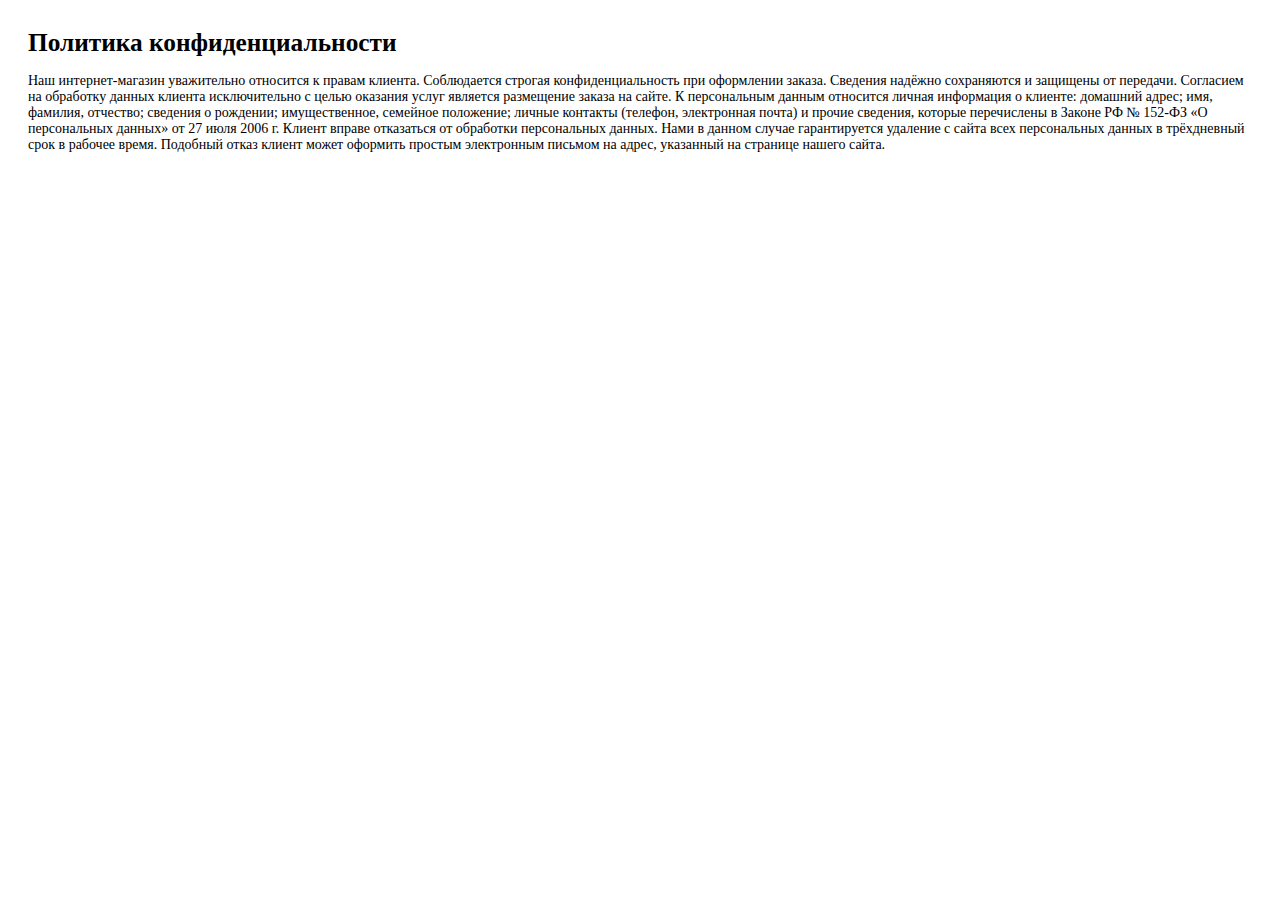
<file: politics.html>
<!-- saved from url=(0046)http://goodmoons.ru/cable-lock4/?page=politics -->
<html><head><meta http-equiv="Content-Type" content="text/html; charset=UTF-8">
	<title>Политика конфиденциальности</title>

<style type="text/css">.ReactVirtualized__Table__headerRow{font-weight:700;text-transform:uppercase}.ReactVirtualized__Table__headerRow,.ReactVirtualized__Table__row{display:-webkit-flex;display:-moz-box;display:-ms-flexbox;display:flex;-webkit-flex-direction:row;-moz-box-orient:horizontal;-moz-box-direction:normal;-ms-flex-direction:row;flex-direction:row;-webkit-align-items:center;-moz-box-align:center;-ms-flex-align:center;align-items:center}.ReactVirtualized__Table__headerTruncatedText{display:inline-block;max-width:100%;white-space:nowrap;text-overflow:ellipsis;overflow:hidden}.ReactVirtualized__Table__headerColumn,.ReactVirtualized__Table__rowColumn{margin-right:10px;min-width:0}.ReactVirtualized__Table__rowColumn{text-overflow:ellipsis;white-space:nowrap}.ReactVirtualized__Table__headerColumn:first-of-type,.ReactVirtualized__Table__rowColumn:first-of-type{margin-left:10px}.ReactVirtualized__Table__sortableHeaderColumn{cursor:pointer}.ReactVirtualized__Table__sortableHeaderIconContainer{display:-webkit-flex;display:-moz-box;display:-ms-flexbox;display:flex;-webkit-align-items:center;-moz-box-align:center;-ms-flex-align:center;align-items:center}.ReactVirtualized__Table__sortableHeaderIcon{-webkit-flex:0 0 24px;-moz-box-flex:0;-ms-flex:0 0 24px;flex:0 0 24px;height:1em;width:1em;fill:currentColor}</style><style type="text/css">.ws-root{position:absolute;left:0;top:0;z-index:10000}.word-manage-button{cursor:pointer;border:1px dotted #7b7a7a;border-radius:2px;padding:0 4px;margin:0 8px 0 0;text-decoration:none;font-size:18px}.phrase-word-splitted .word-manage-button{border:none}.b-word-statistics__td-phrase .phrase-word-splitted{display:inline-block;position:relative;margin-right:2px;margin-top:4px}.b-phrase-link a{font-size:12px}.b-word-statistics__td-phrase .phrase-word-splitted .word-manage-button{top:-10px;width:100%;text-align:center;margin-right:2px;height:14px;line-height:11px;padding:0;box-sizing:border-box;border-bottom:none;font-weight:400;font-size:12px}.word-manage-button.phrase-to-clipboard{left:-15px;margin-top:-24px;position:absolute;font-size:9px;height:25px;width:25px;box-sizing:border-box;padding:0;text-align:center;line-height:25px;display:none;background:#fff;z-index:10}.b-search__search .word-manage-button.phrase-to-clipboard{margin-top:-2px}.b-word-statistics__td-phrase .exists+span a,.b-word-statistics__td-phrase .phraseExists{color:#929292}.b-word-statistics__td-phrase .exists+span a:hover{color:#929292!important}.b-word-statistics__td-phrase a .exists{background:#ffd9d9}.b-word-statistics__tr:hover .word-manage-button.phrase-to-clipboard{display:block}.ctrl-pressed .word-manage-button.phrase-to-clipboard{display:none!important}.b-form-input__box .word-manage-button.phrase-to-clipboard{top:4px;width:23px;height:21px;color:#333;line-height:21px;right:30px;left:auto;background:#fff;display:block!important}.b-form-input__box .word-manage-button.phrase-to-clipboard:hover{background:#d0e6ff}.word-manage-button.yandex-search-open{background-image:url("[data-uri]");background-repeat:no-repeat;background-size:103%;display:inline-block;width:27px;box-sizing:border-box;border:none;height:27px;font-size:0;vertical-align:top;opacity:1;cursor:pointer;position:absolute;z-index:10;margin-top:-24px;border:2px solid #fff;display:none;left:-69px}.b-search__search .word-manage-button.yandex-search-open{margin-top:-2px}.b-word-statistics__tr:hover .word-manage-button.yandex-search-open{display:block}.ctrl-pressed .word-manage-button.yandex-search-open{display:none!important}.b-form-input__box .word-manage-button.yandex-search-open{top:4px;width:23px;height:23px;right:81px;left:auto;display:block!important}.word-manage-button.yandex-search-open:hover{border:2px solid #ababab}.word-manage-button.google-search-open{background:url("[data-uri]");background-repeat:no-repeat;background-size:103%;display:inline-block;width:27px;box-sizing:border-box;border:none;height:27px;font-size:0;vertical-align:top;opacity:1;cursor:pointer;position:absolute;left:-43px;z-index:10;margin-top:-24px;border:2px solid #fff;display:none}.b-search__search .word-manage-button.google-search-open{margin-top:-2px}.b-word-statistics__tr:hover .word-manage-button.google-search-open{display:block}.ctrl-pressed .word-manage-button.google-search-open{display:none!important}.b-form-input__box .word-manage-button.google-search-open{top:4px;width:23px;height:23px;right:56px;display:block!important;left:auto}.word-manage-button.google-search-open:hover{border:2px solid #ababab}.word-manage-button.ws-quoted-open{display:inline-block;width:27px;box-sizing:border-box;border:none;height:27px;font-size:15;background:#ccc;vertical-align:top;text-align:center;line-height:27px;opacity:1;cursor:pointer;position:absolute;right:61px;z-index:10;margin-top:-24px;border:2px solid #fff;display:none}.b-word-statistics__tr:hover .word-manage-button.ws-quoted-open{display:block}.ctrl-pressed .word-manage-button.ws-quoted-open{display:none!important}.word-manage-button.ws-quoted-open:hover{border:2px solid #ababab;background:#ccc}.phrase-added .b-phrase-link .source-phrase{color:#929292}.b-word-statistics__table-wrapper{position:relative}.b-phrase-link .minus-word-button{font-size:12px}.b-phrase-link .phrase-word-splitted a:not(.source-phrase){border-right:none;font-size:12px;border-top:none}.word-manage-button:hover{background-color:#d0e6ff;border-color:#9da5ae}.minused{background:#ffd9d9}.minused+.word-manage-button{color:#909090;background:#ffd9d9}td.b-search__col .b-form-radio__content{display:inline-block;padding:3px;background:#ffeeb0;color:#333;border-radius:1px;font-size:11px;width:20px;box-sizing:border-box;text-align:center;height:19px;cursor:pointer;position:relative;z-index:1;margin-left:6px;margin-bottom:6px}td.b-search__col .b-form-radio__content:hover{background:#ffc787}td.b-search__col .b-form-radio__content.first-btn{margin-left:6px;margin-right:5px}.tpl{display:none!important}#imywh-lists-view-widget{padding:15px;background:#fff;box-shadow:1px 1px 2px 0 rgba(0,0,0,.5);position:absolute;top:0;font-family:Tahoma,Arial;width:400px;height:537px;z-index:1000;padding:0;box-sizing:border-box;border-left:1px solid #ccc}#imywh-lists-view-widget-hidden.collapsed .imywh-close .text{animation-name:text-collapse;-webkit-animation-name:text-collapse;animation-duration:.5s;-webkit-animation-duration:.5s;animation-timing-function:ease-out;-webkit-animation-timing-function:ease-out;font-size:0;height:0}#imywh-lists-view-widget-hidden.collapsed .text-collapsed{background:rgba(0,8,29,.952941);color:#fff}#imywh-lists-view-widget-hidden.collapsed .text-collapsed:hover{background:rgba(2,30,105,.952941)}@keyframes expandOpen{0%{left:-440px}30%{left:40px}60%{left:-40px}to{left:0}}@-webkit-keyframes expandOpen{0%{left:-440px}30%{left:40px}60%{left:-40px}to{left:0}}@keyframes collapse{0%{left:0}70%{left:-440px}to{left:-400px}}@-webkit-keyframes collapse{0%{left:0}70%{left:-340px}to{left:-300px}}@keyframes text-collapse{0%{font-size:20px;height:40px}70%{font-size:20px;height:40px}to{font-size:0;height:0}}@-webkit-keyframes text-collapse{0%{font-size:20px;height:40px}70%{font-size:20px;height:40px}to{font-size:0;height:0}}@keyframes text-expand{0%{font-size:20px;height:40px}70%{font-size:20px;height:40px}to{font-size:0;height:0}}@-webkit-keyframes text-expand{0%{font-size:20px;height:40px}70%{font-size:20px;height:40px}to{font-size:0;height:0}}#imywh-lists-view-widget .imywh-canalyze{position:absolute;bottom:-40px;z-index:10;background:#eee;padding-bottom:5px;border:1px solid #ccc;right:0}#imywh-lists-view-widget #uta-list-actions-ul{position:absolute;right:0;top:26px;width:230px;display:none;z-index:100}#imywh-lists-view-widget #uta-list-actions:hover #uta-list-actions-ul{display:block}#imywh-lists-view-widget #uta-list-actions-ul span span{float:left;text-align:left;color:#eee;font-size:13px;box-sizing:border-box;height:30px;width:100%;line-height:8px;background:#333;padding:10px;border-bottom:1px solid #616161;cursor:pointer}#imywh-lists-view-widget #uta-list-actions-ul span span:before{content:"\203A";color:#fff;font-size:14px;padding-right:7px}#imywh-lists-view-widget #uta-list-actions-ul span span:hover{background:#696969}#imywh-lists-view-widget #uta-list-actions{position:relative;display:inline-block}#imywh-lists-view-widget #uta-list-actions .uta-list-actions-icon{float:left;width:43px;margin-top:-5px;cursor:pointer;background:url("[data-uri]");height:35px;background-repeat:no-repeat;background-position:5px}#imywh-lists-view-widget #uta-list-actions .uta-list-actions-icon:hover{opacity:.7}#imywh-lists-view-widget .uta-list-manager{float:right;margin-top:5px;height:32px;width:195px}#imywh-lists-view-widget #uta-list-name{float:left;padding:4px;width:157px;border:none;background:#fff;outline:none}#imywh-lists-view-widget .uta-list-manager .uta-list-manager-btn{font-size:0;background:url("[data-uri]");background-position:-51px 5px;background-repeat:no-repeat;cursor:pointer;display:inline-block;width:25px;height:27px;vertical-align:top;margin-right:5px;float:right}#imywh-lists-view-widget .uta-list-manager .uta-list-manager-btn:hover{opacity:.7}#imywh-lists-view-widget .uta-list-manager .uta-list-save-btn{font-size:0;background:url("[data-uri]");background-position:-24px 4px;background-repeat:no-repeat;cursor:pointer;display:inline-block;width:25px;height:27px;vertical-align:top;float:right}#imywh-lists-view-widget .uta-list-manager .uta-list-save-btn:hover{opacity:.7}#imywh-lists-view-widget .uta-list-manager .uta-list-wrapper{color:#5f5f5f;line-height:27px;width:114px;display:inline-block;font-size:12px;text-overflow:ellipsis;overflow:hidden;cursor:default;white-space:nowrap}#imywh-lists-view-widget .uta-list-manager .uta-list-new-list-btn{font-size:0;background:url("[data-uri]");background-position:6px 5px;background-repeat:no-repeat;cursor:pointer;display:inline-block;width:25px;height:27px;vertical-align:top;float:right}#imywh-lists-view-widget .uta-list-manager .uta-list-new-list-btn:hover{opacity:.7}.imywh-uta-list-manager-window .imywh-uta-list-manager-window-content>div>.imywh-uta-list-manager-window-content-btn{display:inline-block;text-decoration:underline;margin-right:7px;color:#807e7e;cursor:pointer}.imywh-uta-list-manager-window .imywh-uta-list-manager-window-content>div>.imywh-uta-list-manager-window-content-btn:hover{text-decoration:none}.imywh-uta-list-manager-window .imywh-uta-list-manager-window-content{overflow:auto;height:310px}.imywh-uta-list-manager-window-content-empty{margin-top:20px}.imywh-uta-list-manager-window .imywh-uta-list-manager-window-content .imywh-uta-list-manager-window-content-list-name{width:100%;display:block}.imywh-uta-list-manager-window .imywh-uta-list-manager-window-content .imywh-uta-list-manager-window-content-list-item{float:left;margin-top:20px;width:100%}.imywh-tabs{margin:0;float:left;width:100%;background:#ececec;font-size:12px;color:#5f5f5f}.imywh-tabs span{border:1px solid #d4d4d4;border-right:none;width:33.33%;float:left;box-sizing:border-box;padding:7px 30px;cursor:pointer;text-align:center;background:#f5f5f5;height:44px}.imywh-tabs span[data-view=view-plus]{padding:5px 30px;border-left:none}.imywh-tabs #imywh-result-list-button{padding:7px 25px}#imywh-result-list-button{border-right:none}#view-result .copy-params{border-right:1px solid #d4d4d4}.imywh-tabs .active{background:#e9ecf4;font-weight:700;color:#293f7d}.imywh-tabs span:hover{background:#e9ecf4}#imywh-lists-view-widget .view-list-item{display:block;width:100%;box-sizing:border-box;float:left;position:relative}#imywh-lists-view-widget .view-list-item:before{content:"";width:1px;background:#eee;height:100%;position:absolute;right:115px;top:0}#imywh-lists-view-widget .view-list-item .word{white-space:nowrap;height:15px;overflow:hidden;width:200px;float:left;text-overflow:ellipsis}#imywh-lists-view-widget .view-list-item .word:hover{text-decoration:underline;cursor:pointer}#imywh-lists-view-widget .view-list-item .count{margin-left:5px;color:gray;float:right}#imywh-lists-view-widget .view-list-item .remove{cursor:pointer;float:right;color:red;margin-left:5px}#imywh-lists-view-widget .view-controls>span,#imywh-lists-view-widget .view-sorts span{border:1px solid #9da5ae;cursor:pointer}#imywh-lists-view-widget .view-controls .add-list .add-list-icon-wr .add-list-icon{display:block;width:100%;height:30px;background-image:url("[data-uri]");background-size:18%;background-position:center 6px;background-repeat:no-repeat;margin-bottom:3px;opacity:.8}#imywh-lists-view-widget .view-controls .reminus-btn .reload-btn-wr .reload-btn-icon{display:block;width:100%;height:30px;background:url("[data-uri]") center 5px no-repeat;margin-bottom:3px;opacity:.8;background-size:18%}#imywh-lists-view-widget .view-controls .clear-list .clear-list-btn-icon{display:block;width:100%;height:30px;background:url("[data-uri]") center -12px no-repeat;margin-bottom:3px;opacity:.8;background-size:45%}#imywh-lists-view-widget .view-controls .reminus-btn .reminus-btn-wr .reminus-btn-icon{display:block;width:100%;height:30px;background:url("[data-uri]") top no-repeat;margin-bottom:3px;opacity:.8}#imywh-lists-view-widget .view-controls .clear-list .icon{background-image:url("[data-uri]")}#imywh-lists-view-widget .view-controls>span{float:left;padding:0;background:#eee;text-align:center;font-size:11px;box-sizing:border-box;width:33.33%;height:50px;border:1px solid #d4d4d4;border-right:none;line-height:11px}#imywh-lists-view-widget .view-controls span .icon{display:block;width:100%;height:30px;background-size:18%;background-position:center 6px;margin-bottom:3px;background-repeat:no-repeat;opacity:.8}#imywh-lists-view-widget .view-controls span:hover .icon{opacity:1}#imywh-lists-view-widget .view-controls span:last-child{border-right:none}#imywh-lists-view-widget #view-result .view-controls .copy-params{border-right:1px solid #d4d4d4}#imywh-lists-view-widget .view-controls .add-list,#imywh-lists-view-widget .view-controls .copy-params,#imywh-lists-view-widget .view-controls .reminus-btn{float:left;padding:0;background:#eee;text-align:center;width:33.33%;font-size:11px;box-sizing:border-box;height:50px;border:1px solid #d4d4d4;border-right:none;line-height:11px;position:relative;border-left:none}#imywh-lists-view-widget .view-controls .reminus-btn{border-left:1px solid #d4d4d4}#imywh-lists-view-widget .view-controls .add-list{border-left:1px solid #d4d4d4;border-right:none}#imywh-lists-view-widget .view-controls .add-list .add-list-icon-wr,#imywh-lists-view-widget .view-controls .copy-params .copy-icon-wr,#imywh-lists-view-widget .view-controls .reminus-btn .reminus-btn-icon-wr{float:left;width:100%;height:50px}#imywh-lists-view-widget .view-controls .copy-params .copy-icon-wr .copy-icon{display:block;width:100%;height:30px;background-image:url("[data-uri]");background-size:18%;background-position:center 6px;background-repeat:no-repeat;margin-bottom:3px;opacity:.8}#imywh-lists-view-widget .view-controls .add-list:hover .add-list-wr .add-list-icon,#imywh-lists-view-widget .view-controls .copy-params:hover .copy-icon-wr .copy-icon,#imywh-lists-view-widget .view-controls .reminus-btn:hover .reminus-btn-wr .reminus-btn-icon{opacity:1}#imywh-lists-view-widget .view-controls .add-list .add-list-menu span span,#imywh-lists-view-widget .view-controls .copy-params .copy-menu span span{border:none;height:auto;width:50%;float:left;text-align:left;background:#333;color:#eee;font-size:13px;padding:10px;box-sizing:border-box;height:30px;width:280px;border-bottom:1px solid #616161;text-decoration:none;line-height:8px;cursor:pointer}#imywh-lists-view-widget .view-controls .add-list:hover,#imywh-lists-view-widget .view-controls .copy-params:hover,#imywh-lists-view-widget .view-controls .reminus-btn:hover,#imywh-lists-view-widget .view-controls>span:hover{background:#e9ecf4;cursor:pointer}#imywh-lists-view-widget .view-controls .add-list .add-list-menu,#imywh-lists-view-widget .view-controls .copy-params .copy-menu{display:none;position:absolute;bottom:49px;z-index:100}#imywh-lists-view-widget .view-controls .add-list:hover .add-list-menu,#imywh-lists-view-widget .view-controls .copy-params:hover .copy-menu{display:block}#imywh-lists-view-widget .view-controls .add-list .add-list-menu span span:hover,#imywh-lists-view-widget .view-controls .copy-params .copy-menu span span:hover{background:#696969;text-decoration:none}#imywh-lists-view-widget .view-controls .add-list .add-list-menu span span:active,#imywh-lists-view-widget .view-controls .copy-params .copy-menu span span:active{background:#000}#imywh-lists-view-widget .view-controls .add-list .add-list-menu span span:before,#imywh-lists-view-widget .view-controls .copy-params .copy-menu span span:before{content:"\203A";color:#fff;font-size:14px;padding-right:7px}#imywh-lists-view-widget .view-sorts div{float:left;width:267px;background:url("[data-uri]") 90% no-repeat,#fff!important;box-sizing:border-box}#imywh-lists-view-widget .view-sorts div:first-child+*{width:130px}#imywh-lists-view-widget .view-sorts div:last-child{display:none}#imywh-lists-view-widget .view-sorts span{float:left;width:100%;box-sizing:border-box;padding:7px 8px;border:none;border-bottom:1px solid #eee;height:31px}#imywh-lists-view-widget .view-sorts div:first-child{border-right:1px solid #eee}#imywh-lists-view-widget .view-sorts-label{float:left;width:33.33%;line-height:23px;padding-left:6px;box-sizing:border-box;color:#7d7d7d;background:#ececec;font-size:13px;display:none}#imywh-lists-view-widget .view-sorts{float:right;width:100%}#imywh-lists-view-widget .view-sorts div.active{background:#fdfdfd}#imywh-lists-view-widget .view-sorts div:hover{background:#ececec}.imywh-views{margin-top:20px}.imywh-views .view-list{float:left;width:100%;background:#fff;height:353px}.imywh-views .view-list-item{background:#fff;padding:7px;padding-left:8px;border-bottom:1px solid #eee}.imywh-views .view-list-item:hover{background:#eee}.imywh-views .view-list-item .copy{float:left;margin-right:10px;background-image:url("[data-uri]");font-size:0;background-size:72%;background-color:#f7f7f7;border:1px solid #ccc;opacity:.8;height:25px;width:25px;background-position:center 3px;background-repeat:no-repeat;cursor:pointer;margin-top:2px;display:none}.imywh-views .view-list-item .copy:hover{opacity:1}.imywh-views .view-list-item .copy:active{background-color:#d2d2d2}.imywh-views .view-controls{float:left;margin-bottom:15px;width:100%;margin-top:-88px;position:relative;z-index:10}.imywh-title{cursor:move;background:hsla(0,0%,88%,.94);color:#5a5a5a;font-size:15px;position:relative;height:38px}.imywh-title span{float:left;width:38px;background:#915770;line-height:38px;text-align:center;color:#fff;font-size:26px}.imywh-close{font-size:13px;line-height:34px;background:#293f7d;color:#fff;height:38px;display:inline-block;top:0;position:absolute;right:0;cursor:pointer;letter-spacing:0}.imywh-close span{padding-right:11px;padding-left:10px}.imywh-close:hover{background:#506bb9}.imywh-close .imywh-close-btn{float:left;width:101px;height:38px;padding:0 12px;box-sizing:border-box}#imywh-lists-view-widget .inclusif-copyright{float:left;width:120px;background:#0d1428;padding:6px 11px 6px 9px;box-sizing:border-box;position:absolute;transform:rotate(-90deg);right:-80px;top:41px}#imywh-lists-view-widget .inclusif-copyright .inclusif-icon{float:left;width:101px;height:27px;background-image:url("[data-uri]");background-size:100%;margin-right:7px;background-repeat:no-repeat}#imywh-lists-view-widget .inclusif-copyright span{float:left;color:#eaeaea;font-size:10px;padding-top:1px;line-height:12px}#imywh-lists-view-widget .inclusif-copyright .text{float:right;margin-left:10px;padding-left:10px;width:275px;color:#a7a7a7;line-height:14px;font-size:12px;position:relative}#imywh-lists-view-widget .inclusif-copyright .text span:last-child{float:right}#imywh-lists-view-widget .inclusif-copyright .text .left{float:left;width:auto}#imywh-lists-view-widget .inclusif-copyright .text .right{float:right;width:auto}#imywh-lists-view-widget .inclusif-copyright .text a{display:inline-block;background:#ffeeb0;padding:1px 14px;text-decoration:none;color:#333;margin-top:-1px;width:133px;box-sizing:border-box;height:32px}#imywh-lists-view-widget .inclusif-copyright .text .right a{line-height:32px}#imywh-lists-view-widget .inclusif-copyright .text a:hover{color:#333!important;background:#ffc787}#imywh-lists-view-widget .inclusif-copyright .text .left a{background:#e3efd5;margin-right:5px}#imywh-lists-view-widget .inclusif-copyright .text .left a:hover{background:#aed67e}#imywh-lists-view-widget .inclusif-youtube-btn{background:url("[data-uri]") 11px 9px no-repeat,#ed1c24;box-sizing:border-box;position:absolute;transform:rotate(-90deg);right:-92px;top:172px;width:143px;height:39px;color:#fff;line-height:35px;font-size:11px;padding-left:47px;text-decoration:none}#imywh-lists-view-widget .inclusif-youtube-btn:hover{background:url("[data-uri]") 11px 9px no-repeat,#ca171e;color:#fff!important}.imywh-close .text-collapsed{position:fixed;height:40px;line-height:40px;background:#fff;width:150px;top:454px;left:-57px;border:1px solid #a9a9a9;border-top:1px solid #ccc;transform:rotate(-90deg);text-align:center;cursor:pointer;overflow:hidden;font-size:17px;color:#0c1327;display:none}.collapsed .imywh-close .text-collapsed{display:block}.expanded .imywh-close .text-collapsed{display:none}.imywh-close .text-collapsed:hover{background:hsla(0,0%,88%,.941176)}.append-delete-all-words-wrapper{float:left;width:100%;margin-left:-15px;text-align:left}.append-delete-all-words-wrapper .uta-unregistred-wrapper{display:inline-block}.append-delete-all-words{font-size:13px;display:inline-block;margin-right:7px;height:17px;line-height:17px;text-align:center;font-weight:400;cursor:pointer;color:#1a3dc1;text-decoration:underline;margin-top:6px;border:1px dotted #7b7a7a;padding:3px 10px}.append-delete-all-words:hover{text-decoration:none}.append-delete-all-words b{font-size:14px}.delete-all-words{font-size:13px;display:inline-block;margin-right:7px;height:17px;line-height:17px;text-align:center;font-weight:400;cursor:pointer;color:#1a3dc1;text-decoration:underline;position:absolute;margin-top:-30px;margin-left:180px;border:1px dotted #7b7a7a;padding:3px 10px}.delete-all-words:hover{text-decoration:none}.delete-all-words b{font-size:14px}.b-word-statistics__info-wrapper{padding-bottom:26px}#imywh-lists-view-widget .title-link a{position:absolute;margin-top:4px;float:left;z-index:10;padding:6px 10px;text-decoration:none;margin-top:5px;margin-bottom:5px;color:#fff;margin-left:5px;background:#824848;top:535px;right:-1px}#imywh-lists-view-widget .title-link a:hover{background:#5a2a2a;color:#fff!important}#imywh-forecast-widget{position:fixed;left:-210px;top:40%;-moz-transition:all .3s ease-in-out;-o-transition:all .3s ease-in-out;-webkit-transition:all .3s ease-in-out;transition:all .3s ease-in-out}#imywh-forecast-widget:hover{left:0}#imywh-forecast-widget .imywh-forecast-widget-opener{height:40px;line-height:40px;width:212px;transform:rotate(-90deg);text-align:center;font-size:17px;color:#fff;background:rgba(0,8,29,.952941);border:1px solid #a9a9a9;border-top:1px solid #ccc;position:absolute;margin-left:122px;margin-top:39px}#imywh-forecast-widget:hover .imywh-forecast-widget-opener{background:rgba(2,30,105,.952941)}#imywh-forecast-widget .imywh-forecast-widget-opener .icon{color:#fff;background:#915770;float:left;width:40px;text-align:center;height:40px;line-height:40px;font-size:20px;border-right:1px solid #fff}#imywh-forecast-widget .imywh-forecast-widget-opener .icon:after{display:none}#imywh-forecast-widget .imywh-forecast-widget-btn{float:left;box-sizing:border-box;text-align:left;background:#333;color:#eee;font-size:13px;padding:10px;width:210px;border-bottom:1px solid #616161;text-decoration:none;cursor:pointer;clear:both}#imywh-forecast-widget .imywh-forecast-widget-btn:hover{background:#696969;text-decoration:none}#imywh-forecast-widget .imywh-forecast-widget-btn:active{background:#000}#imywh-forecast-widget .imywh-forecast-widget-btn:before{content:"\203A";color:#fff;font-size:14px;padding-right:7px}.imywh-forecast-widget-btns{clear:both}.imywh-forecast-widget-btns a{float:left;width:105px;color:#fff;text-decoration:none;background:#ccc;height:40px;line-height:40px;text-align:center;font-size:17px;background:#824848}.imywh-forecast-widget-btns a:first-child{border-right:1px solid #ccc}.imywh-forecast-widget-btns a:hover{color:#fff!important;background:#5a2a2a}.imywh-forecast-widget-btns a:first-child+*{line-height:15px;font-size:14px;padding-top:7px;box-sizing:border-box}.imywh-forecast-widget-btns a:first-child+* span{display:block;font-size:20px}.to-forecast-calc{float:right;background:#915770;padding:10px 15px;text-decoration:none!important;color:#fff!important;font-size:15px;margin-top:20px;cursor:pointer}.to-forecast-calc:hover{background:#5a2a2a;color:#fff!important}.to-forecast-calc:hover span{color:#fff}.imywh-canalyze-start{background:#e2e2e2;height:29px;line-height:28px;float:right;margin-top:4px;margin-right:4px;width:67px;text-align:center;cursor:pointer}.imywh-canalyze-start:hover{background:#824848;color:#fff}#imywh-notification{position:absolute;top:-37px;height:37px;width:100%;box-sizing:border-box;font-size:15px;line-height:37px;display:none;background:#95cca6;color:#376545}#imywh-notification:before{float:left;width:37px;height:35px;content:"!";font-size:20px;font-weight:700;border-right:1px solid #376545;text-align:center;margin-right:7px}#imywh-notification.notification-red{color:#945c41;background:rgba(121,40,0,.28);border:1px solid #945c41}#imywh-notification.notification-red:before{border-right:1px solid #945c41}.view-list-count-show-wrapper{float:left;width:100%;background:#ccc;padding:8px;box-sizing:border-box}.view-list-count-show-wrapper div{display:inline-block}#imywh-lists-view-widget .imwh-show-hide-panel{cursor:pointer}#imywh-lists-view-widget .imwh-show-hide-panel .value{display:inline-block;color:#e4e4e4;padding:3px;border-radius:2px;background:#c52626;width:31px;text-align:center;margin-left:8px;box-sizing:border-box;cursor:pointer}#imywh-lists-view-widget .imwh-show-hide-panel .value.active{background:green}#imywh-lists-view-widget .imwh-uppercasemode-panel{cursor:pointer;position:relative;left:142px}#imywh-lists-view-widget .imwh-uppercasemode-panel .value{display:inline-block;color:#e4e4e4;padding:3px;border-radius:2px;background:#c52626;width:31px;text-align:center;margin-left:8px;box-sizing:border-box;cursor:pointer}#imywh-lists-view-widget .imwh-uppercasemode-panel .value.active{background:green}.view-list-count-show-wrapper .view-plus-list-count-wr{float:left;width:auto;display:none}.view-list-count-show-wrapper .view-plus-list-shows-sum-wr,.view-list-count-show-wrapper .view-result-list-shows-sum-wr{float:right;width:auto}.canalyze-overlay{position:fixed;left:0;top:0;width:100%;height:100%;z-index:1000;background:hsla(0,0%,100%,.9);display:table}.canalyze-wrapper{display:table-cell;vertical-align:middle;font-size:20px;text-align:center}.canalyze-title{font-size:48px;margin-bottom:30px}.canalyze-progress{padding-top:130px;background:url("[data-uri]") top no-repeat;margin-top:61px;font-size:30px;color:#6d6d6d;-moz-transition:all .2s ease-in-out;-o-transition:all .2s ease-in-out;-webkit-transition:all .2s ease-in-out;transition:all .2s ease-in-out}.canalyze-progress.showed{background:transparent;padding-top:0}.canalyze-to-result-button a{background:#915770;text-decoration:none;color:#fff;text-align:center;display:inline-block;width:300px;font-size:17px;padding:15px 0;opacity:1;-moz-transition:all .2s ease-in-out;-o-transition:all .2s ease-in-out;-webkit-transition:all .2s ease-in-out;transition:all .2s ease-in-out;margin-bottom:20px;margin-top:0}.canalyze-progress.showed+.canalyze-to-result-button a{opacity:1;margin-top:50px}.canalyze-to-result-button a:hover{background:#5a2a2a;color:#fff!}.canalyze-progress .total{color:#76bd76}.canalyze-progress .current{color:#ec8080}.canalyze-progress.showed .current{color:#76bd76}.canalyze-progress .phrase{color:gray;font-size:17px;display:block}.canalyze-descripton{width:898px;margin:0 auto;font-size:17px}#imywh-minus-list-to-request{background:#824848;padding:3px 8px;color:#fff;font-weight:400;margin-left:6px;cursor:pointer;margin-top:-3px;display:none}#imywh-minus-list-to-request:hover{background:#5a2a2a}.geo-btn-window-wrapper span #imywh-minus-list-to-request:first-child{left:-173px}.view-plus-list-shows-sum-wr .geo-btn{background:#c52626;padding:6px 14px;color:#fff;font-weight:400;cursor:pointer;position:absolute;right:123px;width:82px;text-align:center;top:540px}.view-plus-list-shows-sum-wr .geo-btn.active{background:green}.geo-btn-window-wrapper .react-draggable{position:absolute;top:1px;left:439px;transform:translate(0)!important;background:#fff;width:360px!important;height:625px!important;overflow:hidden;overflow-y:auto;box-shadow:1px 1px 2px 0 rgba(0,0,0,.5);z-index:100!important}.geo-btn-window-wrapper .react-draggable h1{margin:0;font-weight:400;height:37px;background:#e1e1e1;width:360px;background:hsla(0,0%,88%,.94);color:#5a5a5a;font-size:15px;line-height:37px;padding-left:7px;box-sizing:border-box}.geo-btn-window-wrapper .react-draggable .regions-add-btn{padding:5px;width:360px;box-sizing:border-box;border-bottom:1px solid #d4d4d4}.geo-btn-window-wrapper .react-draggable .regions-add-btn span{background:#824848;padding:5px 19px;color:#fff;font-weight:400;cursor:pointer;display:inline-block;font-size:15px}.geo-btn-window-wrapper .react-draggable .regions-add-btn span:hover{background:#5a2a2a}.geo-btn-window-wrapper .react-draggable .region-item span{color:#848383;text-decoration:none!important}.geo-btn-window-wrapper .react-draggable .region-item span:hover{color:#000}.geo-btn-window-wrapper .react-draggable .collapsed div span:after{content:"\25BC";color:#b1afaf;padding-left:6px;font-size:12px}.geo-btn-window-wrapper .react-draggable .expanded div span:after{content:"\25B2";color:#b1afaf;padding-left:6px;font-size:12px}.geo-btn-window-wrapper .react-draggable .regions-items-wrapper{float:left;width:100%;height:548px;display:block;overflow:auto;padding:20px;box-sizing:border-box}.append-delete-all-words-wrapper #imywh-minus-list-to-request{background:#824848;padding:5px 8px;color:#fff;font-weight:400;margin-left:5px;cursor:pointer;left:425px;margin-top:6px;font-size:12px;display:inline-block}.append-delete-all-words-wrapper #imywh-minus-list-to-request:last-child{left:355px}@media (max-width:1820px){.append-delete-all-words-wrapper #imywh-minus-list-to-request{position:static;display:inline-block}}#imywh-lists-view-widget .imywh-split-mode{position:absolute;cursor:pointer;top:502px;left:123px}#imywh-lists-view-widget .imywh-split-mode .label{font-size:12px;display:inline-block;padding-top:12px}#imywh-lists-view-widget .imywh-split-mode .value{display:inline-block;color:#e4e4e4;padding:3px;border-radius:2px;background:#c52626;width:31px;text-align:center;margin-left:8px;box-sizing:border-box}#imywh-lists-view-widget .imywh-split-mode .value.active{background:green}#imywh-lists-view-widget-hidden .imywh-split-mode-btn .value{display:inline-block;color:#e4e4e4;padding:3px;border-radius:2px;background:#c52626;width:40px;text-align:center;box-sizing:border-box;font-size:18px;border:1px solid #a9a9a9;border-bottom:none;border-left:none}#imywh-lists-view-widget-hidden .imywh-split-mode-btn .value.active{background:green}#imywh-lists-view-widget-hidden .imywh-split-mode-btn{position:fixed;z-index:100;left:0;top:359px;padding-left:0}.ReactModal__Overlay--after-open.ws-modal{background-color:rgba(41,41,41,.75)!important}.ReactModal__Overlay--after-open.ws-modal h1{font-weight:400;text-align:center;margin:16px 0 34px;font-size:31px}.ReactModal__Overlay--after-open.ws-modal textarea{width:100%;box-sizing:border-box}.ReactModal__Content--after-open.ws-modal{padding:20px 40px;width:450px;height:390px;top:50%;left:50%;margin-left:-225px;margin-top:-190px;border:1px solid #9e9e9e!important;border-radius:0!important;box-shadow:0 0 7px 3px rgba(0,0,0,.3);position:relative;overflow:visible!important;outline:none;background:#fff}.ReactModal__Content--after-open.ws-modal button{position:relative;margin:0 auto;margin-top:23px;z-index:10;padding:10px 35px;text-decoration:none;color:#fff;background:#824848;cursor:pointer;border:none;display:block;font-size:15px}.ReactModal__Content--after-open.ws-modal button:hover{background:#5a2a2a;color:#fff}.ReactModal__Content--after-open.ws-modal .close-btn{width:35px;height:47px;position:absolute;right:-70px;top:-65px;z-index:10;opacity:.7;font-size:0;outline:none!important}.ReactModal__Content--after-open.ws-modal .close-btn,.ReactModal__Content--after-open.ws-modal .close-btn:hover{background:url("[data-uri]");background-repeat:no-repeat}.ReactModal__Content--after-open.ws-modal .close-btn:hover{opacity:1}.ReactModal__Overlay--after-open{background-color:rgba(64,64,64,.75)!important}.ReactModal__Content--after-open.ws-modal textarea{width:100%}#imywh-lists-view-widget .regions-wrapper .regions-list>div>div{left:0!important;position:absolute!important;top:0!important;min-height:90px;margin-top:23px}#imywh-lists-view-widget .regions-wrapper{position:absolute;margin-top:71px;background:#ccc;padding:7px 0 7px 14px;width:280px;box-sizing:border-box}#imywh-lists-view-widget .regions-wrapper>label{float:left;color:#333;padding-right:5px;line-height:20px}#imywh-lists-view-widget .regions-wrapper .regions-list input{height:26px;width:214px;border:1px solid #ccc;padding:0 7px;box-sizing:border-box}#imywh-lists-view-widget .regions-wrapper .regions-list>div>div div{padding:5px;color:#737373;cursor:pointer}#imywh-search-word-block{float:right;padding:5px;position:absolute;top:33px;z-index:10;left:-5px;width:190px;padding-bottom:0}#imywh-search-word-block input{border:none;border-right:1px solid #d6d5d5;padding:0 4px;margin-right:5px;width:198px;height:37px;background:url("[data-uri]") 7px 11px no-repeat;box-sizing:border-box;padding-left:27px}#imywh-search-word-block .imywh-search-btn{padding:0 10px;text-decoration:none;margin-top:5px;margin-bottom:5px;color:#c52626;margin-left:5px;cursor:pointer;position:absolute;top:5px;right:33px;height:25px;box-sizing:border-box;line-height:25px;font-size:15px}#imywh-search-word-block .imywh-search-word-block-counter{position:absolute;right:0;height:21px;top:13px;line-height:21px;color:#adadad;width:34px}.ReactModal__Content--after-open.ws-modal.imywh-combinator-window{left:5%!important;top:5%!important;height:90%;width:90%;margin-left:0;margin-top:0;background:#fff;box-sizing:border-box}.imywh-combinator-window .imywh-textarea-blocks{float:left;width:100%}.imywh-combinator-window .imywh-textarea-blocks>div{float:left;width:50%;padding-right:1%;box-sizing:border-box;margin-bottom:27px}.imywh-combinator-window .imywh-textarea-blocks textarea{resize:none;width:100%;height:200px;overflow:auto;display:block;margin-bottom:20px;box-sizing:border-box}.imywh-combinator-window .imywh-textarea-blocks .imywh-combinator-window-add{float:left;width:50%;padding-right:1%;box-sizing:border-box;margin-bottom:27px;height:200px;border:2px solid #d6d4d4;position:relative;font-size:0;cursor:pointer}.imywh-combinator-window .imywh-textarea-blocks .imywh-combinator-window-add:after{content:"+";position:absolute;width:100%;text-align:center;font-size:94px;height:100%;line-height:200px;color:#83d083}.imywh-combinator-window .imywh-textarea-blocks .imywh-combinator-window-add:hover{border:2px solid #b9b6b6}.imywh-combinator-window .imywh-textarea-blocks .imywh-combinator-window-add:hover:after{color:#51c551}.imywh-combinator-window>div{height:100%;width:100%;box-sizing:border-box;overflow-y:auto}.imywh-combinator-window-btns>span{padding:6px 10px;text-decoration:none;margin-top:5px;margin-bottom:5px;color:#fff;margin-right:10px;background:#824848;cursor:pointer}.imywh-combinator-window-btns>span:hover{background:#5a2a2a;color:#fff}.imywh-combinator-window .left-column{float:left;width:50%}.imywh-combinator-window .right-column{float:right;width:50%}.combinator-textarea-action{float:left;width:100%}.combinator-textarea-action span{color:#1a3dc1;text-decoration:underline;border:1px dotted #7b7a7a;padding:3px 10px;display:inline-block;margin-left:5px;cursor:pointer}.combinator-textarea-action span:hover{text-decoration:none}.imywh-combinator-window .right-column>div{width:100%;height:500px!important;overflow-y:auto;width:100%!important}.imywh-combinator-window .ReactVirtualized__Grid__innerScrollContainer>div{padding:5px;box-sizing:border-box}.imywh-combinator-window .ReactVirtualized__Grid__innerScrollContainer>div:nth-child(2n){background:#eee}.imywh-combinator-window .ReactVirtualized__Grid__innerScrollContainer .phraseExists{color:#929292}.imywh-combinator-window .ReactVirtualized__Grid__innerScrollContainer>div:hover .word-manage-button.google-search-open,.imywh-combinator-window .ReactVirtualized__Grid__innerScrollContainer>div:hover .word-manage-button.phrase-to-clipboard,.imywh-combinator-window .ReactVirtualized__Grid__innerScrollContainer>div:hover .word-manage-button.ws-quoted-open,.imywh-combinator-window .ReactVirtualized__Grid__innerScrollContainer>div:hover .word-manage-button.yandex-search-open{display:block}.imywh-combinator-window .ReactVirtualized__Grid__innerScrollContainer .word-manage-button.ws-quoted-open{right:10px;z-index:10;margin-top:-24px}.imywh-combinator-window .ReactVirtualized__Grid__innerScrollContainer .word-manage-button.phrase-to-clipboard{left:auto;right:41px;margin-top:-24px}.imywh-combinator-window .ReactVirtualized__Grid__innerScrollContainer .word-manage-button.google-search-open{left:auto;right:70px;margin-top:-24px}.imywh-combinator-window .ReactVirtualized__Grid__innerScrollContainer .word-manage-button.yandex-search-open{left:auto;right:100px;margin-top:-24px}.imywh-combinator-window .ReactVirtualized__Grid.ReactVirtualized__List{max-width:100%}.imywh-combinator-window .right-column>div>div{height:100%!important;width:100%!important}.imywh-combinator-window .imywh-combinator-window-submit{background:#32b13c}.imywh-combinator-window .imywh-combinator-window-submit:hover{background:#299231}.imywh-combinator-window .imywh-combinator-window-clear{background:#fe181f}.imywh-combinator-window .imywh-combinator-window-clear:hover{background:#ca1217}.imywh-combinator-window-right-column-btns{clear:both;margin:15px 0;display:block}.imywh-combinator-window-right-column-btns .imywh-combinator-window-right-column-clear{padding:6px 10px;text-decoration:none;color:#fff;margin-left:10px;background:#fe181f;cursor:pointer;display:inline-block}.imywh-combinator-window-right-column-btns .imywh-combinator-window-right-column-clear:hover{background:#ca1217}.imywh-combinator-window .right-column #imywh-search-word-block{position:relative;left:auto;top:auto;float:none;margin-top:20px}.imywh-combinator-window .right-column #imywh-search-word-block input{border:1px solid #ccc}body,html{min-height:100%}.im-reminus-input{height:23px;padding-left:7px;width:80px;margin-top:10px}html.ws-popup{width:300px;height:445px;background:#f5f5f5}html.ws-popup body{margin:0;font-family:Tahoma,Arial}.imywh-widget-popup .imywh-widget-popup-title{color:#fff;text-align:center;width:300px;box-sizing:border-box;float:left;font-size:23px;padding:9px 0;background:#824848}.imywh-widget-popup-item{line-height:22px}.imywh-widget-popup-item,.imywh-widget-popup-keys-item{border-bottom:1px solid #ccc;padding:6px 7px;float:left;width:100%;font-size:14px;color:#525252}.imywh-widget-popup-keys-title{text-align:center;font-size:16px;float:left;width:100%;padding:25px 0 10px}.imywh-widget-popup-keys-item .imywh-widget-popup-keys-caption{width:155px;display:inline-block}.imywh-widget-popup-keys-item .imywh-widget-popup-keys-key{font-size:13px}.imywh-widget-popup-item .imywh-widget-popup-item-caption{width:115px;display:inline-block}.imywh-widget-popup-item .imywh-widget-popup-item-value{background:#d4d4d4;width:55px;display:inline-block;border-radius:10px;box-shadow:inset 0 1px 3px 1px rgba(0,0,0,.3);height:22px;position:relative;-moz-transition:all .3s ease-in-out;-o-transition:all .3s ease-in-out;-webkit-transition:all .3s ease-in-out;transition:all .3s ease-in-out;cursor:pointer;float:right;margin-right:15px}.imywh-widget-popup-item.active .imywh-widget-popup-item-value{background:#87d27a}.imywh-widget-popup-item .imywh-widget-popup-item-value span{background:#807a7a;border-radius:100%;font-size:0;width:16px;height:16px;position:absolute;border:1px solid #888;top:2px;left:2px;-moz-transition:all .3s ease-in-out;-o-transition:all .3s ease-in-out;-webkit-transition:all .3s ease-in-out;transition:all .3s ease-in-out}.imywh-widget-popup-item.active .imywh-widget-popup-item-value span{left:auto;right:2px;background:#eaeaea;border-radius:100%;border:1px solid #ece9e9}.b-page_page-block_p-campaign-stat .b-mol-stat-data .b-stat-table__row .word-manage-button.exists+span a,.b-page_page-block_p-campaign-stat .b-mol-stat-data .b-stat-table__row .word-manage-button .phraseExists{color:#929292}.b-page_page-block_p-campaign-stat .b-mol-stat-data .b-stat-table__row .single-word{font-size:13px}.b-page_page-block_p-campaign-stat .b-mol-stat-data .b-stat-table__row .phrase-word-splitted{display:inline-block}.b-page_page-block_p-campaign-stat .b-mol-stat-data .b-stat-table__row .phrase-word-splitted .word-manage-button{padding:0;margin:0;font-size:12px}.b-page_page-block_p-campaign-stat .b-mol-stat-data .b-stat-table__row .phrase-word-splitted .single-word{padding:0 2px;display:inline-block}.b-page_page-block_p-campaign-stat .b-mol-stat-data .b-stat-table__row .append-delete-all-words-wrapper{margin-left:0}.b-page_page-block_p-campaign-stat .b-mol-stat-data .b-stat-table__row .single-word.exists{background:#ffd9d9}.ReactModal__Content.imywh-note-projects-window{background:#fff;outline:none}.imywh-note-projects-window .imywh-note-projects-window-btns{float:left;width:100%;margin-top:25px}.imywh-note-projects-window .imywh-note-projects-window-btns span{padding:6px 10px;text-decoration:none;margin-top:5px;margin-bottom:5px;color:#fff;margin-right:5px;background:#824848;font-size:13px;cursor:pointer;display:inline-block}.imywh-note-projects-window .imywh-note-projects-window-btns span:hover{background:#5a2a2a}.imywh-note-projects-window .imywh-note-projects-window-title{padding-bottom:5px;font-size:20px}#imywh-note-project-wrapper,#imywh-note-project-wrapper *{font-family:Tahoma,Arial;box-sizing:border-box;line-height:normal;clear:none;float:none;font-size:13px;color:#fff;background:transparent;margin:0;padding:0;box-shadow:none;position:relative;width:auto;height:auto;border:none;display:block;font-weight:400;outline:none;text-align:left;opacity:1;border-radius:0}#imywh-note-project-wrapper{position:fixed;background:rgba(0,0,0,.8);width:100%;left:0;bottom:0;z-index:1000000000;padding:20px}#imywh-note-project-wrapper .imywh-note-project-wrapper_hide-btn{position:absolute;top:0;right:12px;color:#fff;font-size:40px;cursor:pointer;z-index:10;opacity:.7;transform:rotate(-135deg)}#imywh-note-project-wrapper .imywh-note-project-wrapper_hide-btn:hover{opacity:1}#imywh-note-project-wrapper select{padding:3px;background:#fff;border:1px solid #ccc;color:#333}#imywh-note-project-wrapper select option{color:#333}#imywh-note-project-wrapper textarea{padding:3px;background:#fff;border:1px solid #ccc;color:#333}.imywh-note-project-wrapper_show-btn{position:fixed;height:40px;line-height:40px;background:#fff;width:150px;top:454px;left:-57px;transform:rotate(-90deg);text-align:center;cursor:pointer;overflow:hidden;font-size:17px;color:#fff;background:rgba(29,50,105,.952941)}.imywh-note-project-wrapper_show-btn:hover{background:rgba(2,30,105,.952941)}#imywh-note-project-wrapper .imywh-note-project-wrapper_items{position:relative;padding-bottom:137px;margin-top:21px;float:left}#imywh-note-project-wrapper .imywh-note-project-wrapper_items .ws-note-field-tab{float:left;width:auto;position:static}#imywh-note-project-wrapper .imywh-note-project-wrapper_items textarea{position:absolute;bottom:-6px;width:400px;height:130px;left:0;display:none}#imywh-note-project-wrapper .imywh-note-project-wrapper_items .active textarea{display:block}#imywh-note-project-wrapper .ws-note-field-tab-title{background:#333;font-size:13px;padding:5px 15px;display:inline-block;margin-right:5px;cursor:pointer}#imywh-note-project-wrapper .active .ws-note-field-tab-title,#imywh-note-project-wrapper .ws-note-field-tab-title:hover{background:#949494}.b-wordstat-content__content .l-content__layout .l-content__l{vertical-align:top}.b-wordstat-content__content .l-content__layout .l-content__l .ws-service-list{border:2px solid #e5e5e5;width:100%;float:left}.b-wordstat-content__content .l-content__layout .l-content__l .ws-service-list .ws-service-list-body{background:#fff}.b-wordstat-content__content .l-content__layout .l-content__l .ws-service-list .ws-service-list-header{background:#e5e5e5;color:#293f7d;padding:13px 12px;font-weight:700}.b-wordstat-content__content .l-content__layout .l-content__l .ws-service-list-body>div:nth-child(5),.b-wordstat-content__content .l-content__layout .l-content__l .ws-service-list a,.b-wordstat-content__content .l-content__layout .l-content__l .ws-service-list span{cursor:pointer;color:#888;text-decoration:none;display:block;padding:6px 12px;font-size:13px;border-bottom:1px solid #eee}.b-wordstat-content__content .l-content__layout .l-content__l .ws-service-list a:hover,.b-wordstat-content__content .l-content__layout .l-content__l .ws-service-list span:hover{color:#293f7d!important;background:#f0f0f0}.b-wordstat-content__content .l-content__layout .l-content__l .ws-service-list .ws-service-list-footer a{font-size:11px;color:#293f7d;text-decoration:underline;background:#e5e5e5;display:block;padding:12px}.b-wordstat-content__content .l-content__layout .l-content__l .ws-service-list .ws-service-list-footer a:hover{text-decoration:none}.b-wordstat-content__content .l-content__layout .l-content__l .ws-service-list .ws-service-list-footer a:after{width:14px;height:14px;background:url("[data-uri]");content:"";display:inline-block;vertical-align:middle;margin-left:6px}.b-wordstat-content__content .l-content__layout .l-content__l .ws-service-list.education,.b-wordstat-content__content .l-content__layout .l-content__l .ws-service-list.new-instrument{margin-top:30px}.l-content__c{vertical-align:top}.p-campaign-stat .b-stat-table__row .append-delete-all-words{display:none}.b-wordstat-content__content .l-content__layout .l-content__l .ws-service-list .ws-service-list-help .left{display:inline-block}.b-wordstat-content__content .l-content__layout .l-content__l .ws-service-list .ws-service-list-help a{display:inline-block;font-weight:700;color:#fff;background:#5ea400;margin-left:0;top:0;position:relative;margin-top:9px;margin-bottom:16px;padding:6px 0;width:88%}.b-wordstat-content__content .l-content__layout .l-content__l .ws-service-list .ws-service-list-help a:hover{background:#487b03;color:#fff!important}.b-wordstat-content__content .l-content__layout .l-content__l .ws-service-list .ws-service-list-help{text-align:center;float:left;width:100%;margin-top:20px}.b-wordstat-content__content .l-content__layout .l-content__l .ws-service-list .ws-service-list-footer{float:left;width:100%}@media (max-width:1660px){.b-wordstat-content__content .l-content__layout .l-content__l .ws-service-list .ws-service-list-help .left,.b-wordstat-content__content .l-content__layout .l-content__l .ws-service-list .ws-service-list-help a{font-size:11px}}@media (max-width:1465px){.b-wordstat-content__content .l-content__layout .l-content__l .ws-service-list .ws-service-list-footer a:after{display:none}.b-wordstat-content__content .l-content__layout .l-content__l .ws-service-list .ws-service-list-help .left{display:block}.b-wordstat-content__content .l-content__layout .l-content__l .ws-service-list .ws-service-list-help .left br{display:none}.b-wordstat-content__content .l-content__layout .l-content__l .ws-service-list .ws-service-list-help a{width:100%}.b-wordstat-content__content .l-content__layout .l-content__l .ws-service-list .ws-service-list-help .caption{font-size:11px}.b-wordstat-content__content .l-content__layout .l-content__l .ws-service-list .ws-service-list-help{padding:0 10px;box-sizing:border-box}}</style><style type="text/css">/*.lleo_errorSelection *::-moz-selection,
.lleo_errorSelection *::selection,
.lleo_errorSelection *::-webkit-selection {
    background-color: red !important;
    color: #fff !important;;
}*/

#lleo_dialog,
#lleo_dialog * {
    color: #000 !important;
    font: normal 13px Arial, Helvetica !important;
    line-height: 15px !important;
    margin: 0 !important;
	padding: 0 !important;
	background: none !important;
	border: none 0 !important;
	position: static !important;
	vertical-align: baseline !important;
	overflow: visible !important;
	width: auto !important;
	height: auto !important;
    max-width: none !important;
    max-height: none !important;
	float: none !important;
	visibility: visible !important;
	text-align: left !important;
    text-transform: none !important;
	border-collapse: separate !important;
	border-spacing: 2px !important;
    box-sizing: content-box !important;
    box-shadow: none !important;
    opacity: 1 !important;
    text-shadow: none !important;
    letter-spacing: normal !important;
    -webkit-filter: none !important;
    -moz-filter: none !important;
    filter: none !important;
}
#lleo_dialog *:before,
#lleo_dialog *:after {
    content: '';
}

#lleo_dialog iframe {
	height: 0 !important;
	width: 0 !important;
}

#lleo_dialog {
    position: absolute !important;
    background: #fff !important;
    border: solid 1px #ccc !important;
    padding: 7px 0 0 !important;
    left: -999px;
    top: -999px;
    width: 440px !important;
    overflow: hidden;
    display: block !important;
    z-index: 999999999 !important;
    box-shadow: 8px 16px 30px rgba(0, 0, 0, 0.16) !important;
    border-radius: 3px !important;
    opacity: 0 !important;
    -webkit-transform: translateY(15px);
    -moz-transform: translateY(15px);
    -ms-transform: translateY(15px);
    -o-transform: translateY(15px);
    transform: translateY(15px);
}
#lleo_dialog.lleo_show_small {
    width: 150px !important;
}
#lleo_dialog.lleo_show {
    opacity: 1 !important;
    -webkit-transform: translateY(0);
    -moz-transform: translateY(0);
    -ms-transform: translateY(0);
    -o-transform: translateY(0);
    transform: translateY(0);
    -webkit-transition: -webkit-transform 0.3s, opacity 0.3s !important;
    -moz-transition: -moz-transform 0.3s, opacity 0.3s !important;
    -ms-transition: -ms-transform 0.3s, opacity 0.3s !important;
    -o-transition: -o-transform 0.3s, opacity 0.3s !important;
    transition: transform 0.3s, opacity 0.3s !important;
}
#lleo_dialog.lleo_collapse {
    opacity: 0 !important;
    -webkit-transform: scale(0.25, 0.1) translate(-550px, 100px);
    -moz-transform: scale(0.25, 0.1) translate(-550px, 100px);
    -ms-transform: scale(0.25, 0.1) translate(-550px, 100px);
    -o-transform: scale(0.25, 0.1) translate(-550px, 100px);
    transform: scale(0.25, 0.1) translate(-550px, 100px);
    -webkit-transition: -webkit-transform 0.4s, opacity 0.4s !important;
    -moz-transition: -moz-transform 0.4s, opacity 0.4s !important;
    -ms-transition: -ms-transform 0.4s, opacity 0.4s !important;
    -o-transition: -o-transform 0.4s, opacity 0.4s !important;
    transition: transform 0.4s, opacity 0.4s !important;
}
#lleo_dialog input::-webkit-input-placeholder {
    color: #aaa !important;
}
#lleo_dialog .lleo_has_pic #lleo_word {
	margin-right: 80px !important;
}
#lleo_dialog #lleo_translationsContainer1 {
	position: relative !important;
}
#lleo_dialog #lleo_translationsContainer2 {
	padding: 7px 0 0 !important;
	vertical-align: middle !important;
}
#lleo_dialog #lleo_word {
    color: #000 !important;
    margin: 0 5px 2px 0 !important;
    /*float: left !important;*/
}
#lleo_dialog .lleo_has_sound #lleo_word {
    margin-left: 30px !important;
}
#lleo_dialog #lleo_text {
    font-weight: bold !important;
    color: #d56e00 !important;
    text-decoration: none !important;
    cursor: default !important;
}
/*
#lleo_dialog #lleo_text.lleo_known {
    cursor: pointer !important;
    text-decoration: underline !important;
}
*/
/*#lleo_dialog #lleo_closeBtn {
    position: absolute !important;
    right: 6px !important;
    top: 5px !important;
    line-height: 1px !important;
    text-decoration: none !important;
    font-weight: bold !important;
    font-size: 0 !important;
    color: #aaa !important;
    display: block !important;
	z-index: 9999999999 !important;
	width: 7px !important;
	height: 7px !important;
	padding: 0 !important;
	margin: 0 !important;
}*/

#lleo_dialog #lleo_optionsBtn {
    position: absolute !important; 
    right: 3px !important;
    top: 5px !important;
    line-height: 1px !important;
    text-decoration: none !important;
    font-weight: bold !important;
    font-size: 13px !important;
    color: #aaa !important;
    padding: 2px !important;
	display: none;
}
    #lleo_dialog.lleo_optionsShown #lleo_optionsBtn {
        display: block !important;
    }
    #lleo_dialog #lleo_optionsBtn img {
        width: 12px !important;
        height: 12px !important;
    }
#lleo_dialog #lleo_sound {
    float: left !important;
    width: 16px !important;
    height: 16px !important;
    margin-left: 9px !important;
    margin-right: 3px !important;
    background: 0 0 no-repeat !important;
    cursor: pointer !important;
    display: none !important;
    background: url([data-uri]) !important;
}
#lleo_dialog .lleo_has_sound #lleo_sound {
    display: block !important;
}

#lleo_dialog #lleo_soundWave {
    border: solid 5px #4495CC !important;
    border-radius: 5px !important;
    position: absolute !important;
    left: -5px !important;
    top: -5px !important;
    right: -5px !important;
    bottom: -5px !important;
    z-index: 0 !important;
    opacity: 0.9 !important;
    display: none !important;
}
    #lleo_dialog #lleo_soundWave.lleo_beforePlaying {
        display: block !important;
    }
    #lleo_dialog #lleo_soundWave.lleo_playing {
        opacity: 0 !important;
        border-width: 20px !important;
        border-radius: 30px !important;

        -webkit-transform: scale(1.07,1.1) !important;
        -moz-transform: scale(1.07,1.1) !important;
        -ms-transform: scale(1.07,1.1) !important;
        transform: scale(1.07,1.1) !important;

        -webkit-transition: all 0.6s !important;
        -moz-transition: all 0.6s !important;
        -ms-transition: all 0.6s !important;
        transition: all 0.6s !important;
    }


#lleo_dialog #lleo_picOuter {
    position: absolute !important;
    float: right !important;
    top: 4px;
    right: 5px;
    z-index: 9 !important;
    display: none !important;
    width: 100px !important;
}
    #lleo_dialog.lleo_optionsShown #lleo_picOuter {
        right: 25px;
    }
#lleo_dialog .lleo_has_pic #lleo_picOuter {
    display: block !important;
}
    #lleo_dialog #lleo_picOuter:hover {
        width: auto !important;
        z-index: 11 !important;
    }
#lleo_dialog #lleo_pic,
#lleo_dialog #lleo_picBig {
    position: absolute !important;
    top: 0 !important;
    right: 0 !important;
    border: solid 2px #fff !important;
    -webkit-border-radius: 2px !important;
    -moz-border-radius: 2px !important;
	border-radius: 2px !important;
    z-index: 1 !important;
}
#lleo_dialog #lleo_pic {
	position: relative !important;
    border: none !important;
	width: 30px !important;
}
#lleo_dialog #lleo_picBig {
    box-shadow: -1px 2px 4px rgba(0,0,0,0.3);
    z-index: 2 !important;
    opacity: 0 !important;
    visibility: hidden !important;
}
    #lleo_dialog #lleo_picOuter:hover #lleo_picBig {
        visibility: visible !important;
        opacity: 1 !important;
        -webkit-transition: opacity 0.3s !important;
        -webkit-transition-delay: 0.3s !important;
    }
#lleo_dialog #lleo_transcription {
    margin: 0 80px 4px 31px !important;
    color: #aaaaaa !important;
}
#lleo_dialog .lleo_no_trans {
    color: #aaa !important;
}

#lleo_dialog .ll-translation-counter {
	float: right !important;
    font-size: 11px !important;
    color: #aaa !important;
    padding: 2px 2px 1px 10px !important;
}

#lleo_dialog .ll-translation-text {
	float: left !important;
	/*width: 80% !important;*/
}

#lleo_dialog #lleo_trans a {
    color: #3F669F !important;
    text-decoration: none !important;
    text-overflow: ellipsis !important;
    padding: 1px 4px !important;
    overflow: hidden !important;
    float: left !important;
    width: 320px !important;
}

#lleo_dialog .ll-translation-item {
    color: #3F669F !important;
    border: solid 1px #fff !important;
    padding: 3px !important;
    width: 100% !important;
    float: left !important;
	-moz-border-radius: 2px !important;
	-webkit-border-radius: 2px !important;
	border-radius: 2px !important;
}

#lleo_dialog .ll-translation-item:hover {
	border: solid 1px #9FC2C9 !important;
    background: #EDF4F6 !important;
	cursor: pointer !important;
}
#lleo_dialog .ll-translation-item:hover .ll-translation-counter {
	color: #83a0a6 !important;
}

#lleo_dialog .ll-translation-marker {
    background: url([data-uri]) !important;
    display: inline-block !important;
    width: 4px !important;
    height: 4px !important;
    margin: 7px 5px 2px 2px !important;
    float: left !important;
}

#lleo_dialog #lleo_icons {
    color: #aaa !important;
    font-size: 11px !important;
    background: #f8f8f8 !important;
    padding: 10px 10px 10px 16px !important;
}
#lleo_icons a {
    display: inline-block !important;
    width: 16px !important;
    height: 16px !important;
    margin: 0 10px -4px 3px !important;
    text-decoration: none !important;
    opacity: 0.5 !important;
    background: url([data-uri]) !important;
}
#lleo_icons a:hover {
    opacity: 1 !important;
}
#lleo_icons a.lleo_google     {background-position:-34px 0 !important;}
#lleo_icons a.lleo_multitran  {background-position:-64px 0 !important;}
#lleo_icons a.lleo_lingvo     {background-position:-51px 0 !important; width: 12px !important;}
#lleo_icons a.lleo_dict       {background-position:-17px 0 !important;}
#lleo_icons a.lleo_linguee    {background-position:-81px 0 !important;}
#lleo_icons a.lleo_michaelis  {background-position:-98px 0 !important;}

#lleo_dialog #lleo_contextContainer {
    margin: 0 !important;
    padding: 3px 15px 8px 10px !important;
    background: #eee !important;
    background: -webkit-gradient(linear, left top, left bottom, from(#fff), to(#eee)) !important;
    background: -moz-linear-gradient(-90deg, #fff, #eee) !important;
    border-bottom: solid 1px #ddd !important;
    border-top-left-radius: 3px !important;
    border-top-right-radius: 3px !important;
    display: none !important;
    overflow: hidden !important;
}
#lleo_dialog .lleo_has_context #lleo_contextContainer {
    display: block !important;
}
#lleo_dialog #lleo_context {
    color: #444 !important;
    text-shadow: 1px 1px 0 #f4f4f4 !important;
    line-height: 12px !important;
    font-size: 11px !important;
    margin-left: 2px !important;
}
#lleo_dialog #lleo_context b {
    line-height: 12px !important;
    color: #000 !important;
    font-weight: bold !important;
    font-size: 11px !important;
}
/*#lleo_dialog #lleo_gBrand {
    color: #aaa !important;
    font-size: 10px !important;
    *//*padding-right: 52px !important;*//*
    padding-bottom: 14px !important;
    margin: -3px 4px 0 4px !important;
    background: left bottom url([data-uri]) no-repeat !important;
    display: inline-block !important;
    float: right !important;
}
#lleo_dialog #lleo_gBrand.hidden {
    display: none !important;
}*/
#lleo_dialog #lleo_translateContextLink {
    color: #444 !important;
    text-shadow: 1px 1px 0 #f4f4f4 !important;
    background: -webkit-gradient(linear, left top, left bottom, from(#f4f4f4), to(#ddd)) !important;
    background: -moz-linear-gradient(-90deg, #f4f4f4, #ddd) !important;
    border: solid 1px !important;
    box-shadow: 1px 1px 0 #f6f6f6 !important;
    border-color: #999 #aaa #aaa #999 !important;
    -moz-border-radius: 2px !important;
	-webkit-border-radius: 2px !important;
	border-radius: 2px !important;
    padding: 0 3px !important;
    font-size: 11px !important;
    text-decoration: none !important;
    margin: 1px 5px 0 !important;
    display: inline-block !important;
    white-space: nowrap !important;
}
#lleo_dialog #lleo_translateContextLink:hover {
    background: #f8f8f8 !important;
}
#lleo_dialog #lleo_translateContextLink.hidden {
    visibility: hidden !important;
}

#lleo_dialog #lleo_setTransForm {
    display: block !important;
    margin-top: 3px !important;
    padding-top: 5px !important;
    /* Set position and background because the form might be overlapped by an image when no translations */
    position: relative !important;
    background: #fff !important;
    z-index: 10 !important;
    padding-bottom: 10px !important;
    padding-left: 16px !important;
}
#lleo_dialog .lleo-custom-translation {
    padding: 4px 5px !important;
    border: solid 1px #ddd !important;
	border-radius: 2px !important;
    width: 90% !important;
    min-width: 270px !important;
    background: -webkit-gradient(linear, 0 0, 0 20, from(#f1f1f1), to(#fff)) !important;
    background: -moz-linear-gradient(-90deg, #f1f1f1, #fff) !important;
	font: normal 13px Arial, Helvetica !important;
	line-height: 15px !important;
}
#lleo_dialog .lleo-custom-translation:hover {
    border: solid 1px #aaa !important;
}
#lleo_dialog .lleo-custom-translation:focus {
    background: #FFFEC9 !important;
}

#lleo_dialog *.hidden {
    display: none !important;
}

#lleo_dialog .infinitive{
    color: #D56E00 !important;
    text-decoration: none;
    border-bottom: 1px dotted #D56E00 !important;
}
#lleo_dialog .infinitive:hover{
    border: none !important;
}

#lleo_dialog .lleo_separator {
    height: 1px !important;
    background: #eee;
    margin-top: 10px !important;
    background: -webkit-linear-gradient(left, rgba(255,255,255,1) 0%,#eee 8%,rgba(255,255,255,1) 80%) !important;
    background: -moz-linear-gradient(left, rgba(255,255,255,1) 0%, #eee 8%, rgba(255,255,255,1) 80%) !important;
    background: -ms-linear-gradient(left, rgba(255,255,255,1) 0%,#eee 8%,rgba(255,255,255,1) 80%) !important;
    background: linear-gradient(to right, rgba(255,255,255,1) 0%,#eee 8%,rgba(255,255,255,1) 80%) !important;
}
#lleo_dialog #lleo_trans {
    /*border-top: 1px solid #eeeeee !important;*/
    padding: 5px 30px 0 14px !important;
    zoom: 1;
}

#lleo_dialog .lleo_clearfix {
	display: block !important;
	clear: both !important;
	visibility: hidden !important;
	height: 0 !important;
	font-size: 0 !important;
}


#lleo_dialog #lleo_picOuter table {
    width: 44px !important;
    position: absolute !important;
    right: 0 !important;
    top: 0 !important;
    vertical-align: middle !important;
}

#lleo_dialog #lleo_picOuter td {
    width: 38px !important;
    height: 38px !important;
    /*border: 1px solid #eeeeee !important;*/
    vertical-align: middle !important;
    text-align: center !important;
}

#lleo_dialog #lleo_picOuter td div {
	height: 38px !important;
	overflow: hidden !important;
}

#lleo_dialog .lleo_empty {
    margin: 0 5px 7px !important;
}

#lleo_youtubeExportBtn {
    margin-left: 10px;
    height: 24px;
}
    #lleo_youtubeExportBtn i {
        display: inline-block;
        width: 16px;
        height: 16px;
        background: 0 0 url(https://d144fqpiyasmrr.cloudfront.net/plugins/all/images/i16.png) !important;
    }
    #lleo_youtubeExportBtn .yt-uix-button-content {
        font-size: 12px;
        line-height: 2px;
    }


/*** Parsed Lyrics Content *****************************/

.lleo_lyrics tran {
    background: transparent !important;
    border-radius: 2px !important;
    text-shadow: none !important;
    cursor: pointer !important;
}
    .lleo_lyrics tran:hover {
        color: #fff !important;
        background: #C77213 !important;
        -webkit-transition: all 0.1s !important;
        -moz-transition: all 0.1s !important;
        -ms-transition: all 0.1s !important;
        -o-transition: all 0.1s !important;
        transition: all 0.1s !important;
    }

.lleo_songName {
    border: solid 1px #ffd47c;
    background: #fff1c2;
    border-radius: 2px;
}

.lleo_hidden_iframe {
    visibility: hidden;
}</style></head>
<body>
<div style="padding: 20px; font-size: 14px;font-family: &#39;PT Sans&#39;;">
	<h1 style="font-family: &#39;PT Sans&#39;; padding: 0; margin: 0; margin-bottom: 16px; font-size:19pt; font-weight: bold;">Политика конфиденциальности</h1>
		
Наш интернет-магазин уважительно относится к правам клиента. Соблюдается строгая конфиденциальность при оформлении заказа. Сведения надёжно сохраняются и защищены от передачи.

Согласием на обработку данных клиента исключительно с целью оказания услуг является размещение заказа на сайте.

К персональным данным относится личная информация о клиенте: домашний адрес; имя, фамилия, отчество; сведения о рождении; имущественное, семейное положение; личные контакты (телефон, электронная почта) и прочие сведения, которые перечислены в Законе РФ № 152-ФЗ «О персональных данных» от 27 июля 2006 г.

Клиент вправе отказаться от обработки персональных данных. Нами в данном случае гарантируется удаление с сайта всех персональных данных в трёхдневный срок в рабочее время. Подобный отказ клиент может оформить простым электронным письмом на адрес, указанный на странице нашего сайта.

</div><div class="ws-root"></div><style id="extraClass">.extraClassAspect {-webkit-transform: scaleX(1.34)!important;}.extraClassCrop {-webkit-transform: scale(1.34)!important;}</style></body></html>
</file>
